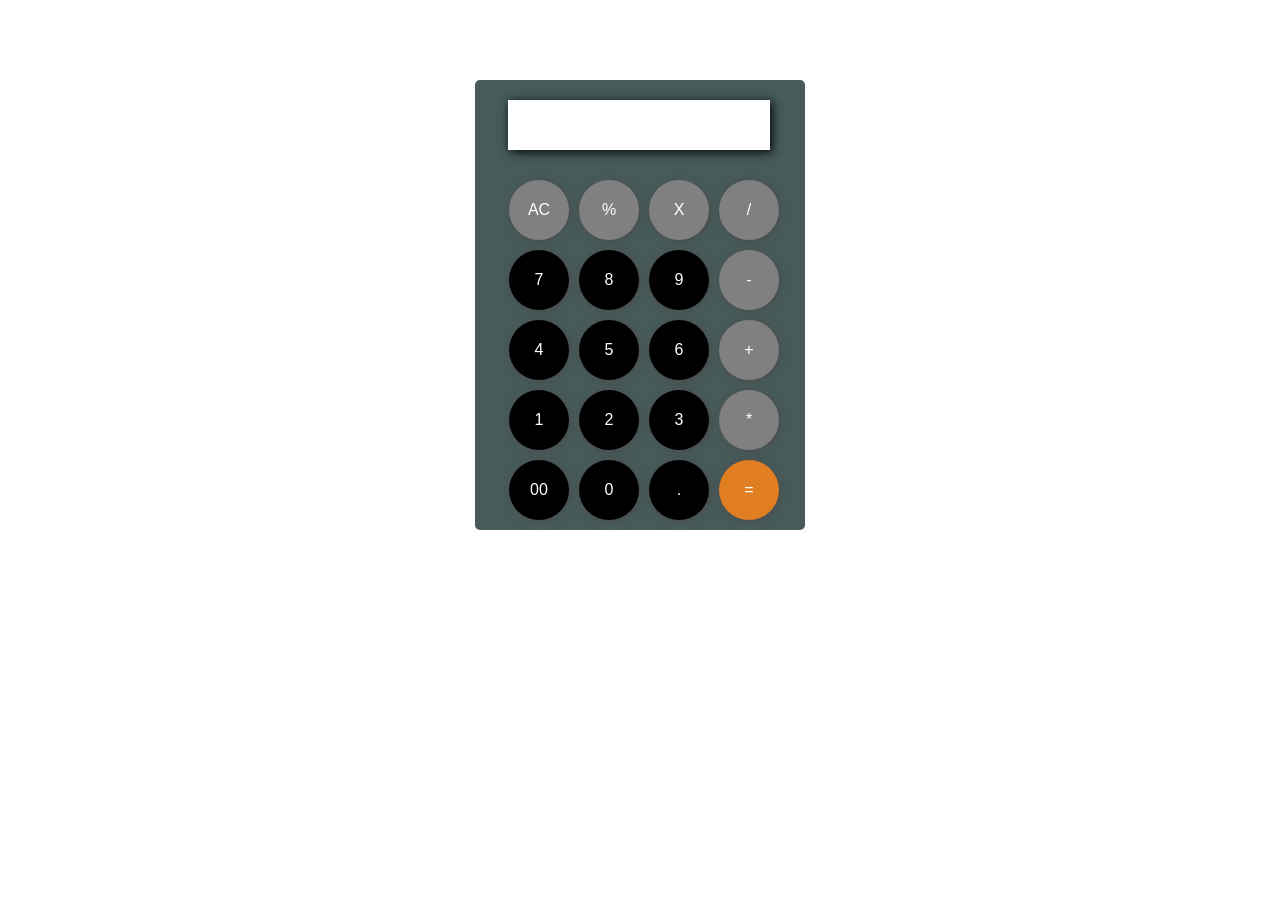
<file: index.html>
<!DOCTYPE html>
<html lang="en">
<head>
    <meta charset="UTF-8">
    <meta name="viewport" content="width=device-width, initial-scale=1.0">
    <title>calculator</title>
    <link rel="stylesheet" href="style.css">
   
    <link rel="stylesheet" href="https://cdnjs.cloudflare.com/ajax/libs/font-awesome/6.5.1/css/all.min.css">
     <script src="https://code.jquery.com/jquery-3.6.0.min.js"></script>
    <link rel="stylesheet" href="https://cdn.jsdelivr.net/npm/bootstrap@4.4.1/dist/css/bootstrap.min.css">
</head>
<body >
<div class="caculator">
   <div class="container">
    <input type="text" name="screen" id="scrn">
   </div> 
    <div class="btns">
    <div class="row1">
    <button class="numbr" id="clear">AC</button>
     <button class="numbr" id="modulus">%</button>
    <button class="numbr" id="backspace">X</button>
    <button class="numbr"  id="div">/</button> 
</div>
<div class="row2">
 <button class="numbr" id="seven">7</button>
 <button class="numbr" id="eight">8</button>
 <button class="numbr" id="nine">9</button>
 <button class="numbr" id="sub">-</button>
</div>
<div class="row3">
 <button class="numbr" id="four">4</button>
 <button class="numbr" id="five">5</button>
 <button class="numbr" id="six">6</button>
 <button class="numbr" id="addition">+</button>
</div>
<div class="row4">
 <button class="numbr" id="one">1</button>
 <button class="numbr" id="two">2</button>
 <button class="numbr" id="three">3</button>
 <button class="numbr" id="mul">*</button>
</div>
<div class="row4">
 <button class="numbr" id="keyboard">00</button>
 <button class="numbr" id="zero">0</button>
 <button class="numbr" id="decimal">.</button>
 <button class="numbr" id="equal">=</button>
</div>
</div>
   </div>
</body>

    <script src="https://stackpath.bootstrapcdn.com/bootstrap/4.5.2/js/bootstrap.min.js"></script>
   <script src="script.js" defer=""></script>
</body>
</html>
</file>
<file: style.css>
body{
    display: flex;
    justify-content: center;
  padding-top: 80px; 
}
.caculator{
background-color: rgb(71, 91, 91);
height: 450px;
width: 330px;
padding-left: 18px;
 border-radius: 5px;
}
.container{
    align-self: center;
    display: flex;
    justify-content: center;
    height: 90px;
}
#scrn{
    border: 0px;
    height: 50px;
    align-self: center;
    width: 280px;
    margin-right: 20px;
    box-shadow: 2px 2px 10px black;
}

.row1{
    display: flex;
    justify-content: center;
}
.numbr{
    align-self: center;
    margin-right: 10px;
    width: 60px;
    height: 60px;
    margin-top: 10px;
    background-color: black;
    color: white;
    border: 0px;
    border-radius: 50%;
    box-shadow: 1px 1px 10px rgb(76, 75, 75);
}
.numbr:active{
    transform: scale(0.5);
}
.numbr:hover{
    background-color: white;
    color: black;
    box-shadow: 2px 2px 10px black;
    font-size: 20px;
}
#clear{
    background-color: grey;
}
#modulus{
    background-color: grey;
}
#backspace{
    background-color: grey;
}
#div{
    background-color: grey;
}
#sub{background-color: grey;}
#addition{background-color: grey;}
#mul{background-color: grey;}
#equal{
  background-color: rgb(225, 126, 34);
}
.row2{
    display: flex;
    justify-content: center;
}
.row3{
    display: flex;
    justify-content: center;
}
.row4{
    display: flex;
    justify-content: center;
}
</file>
